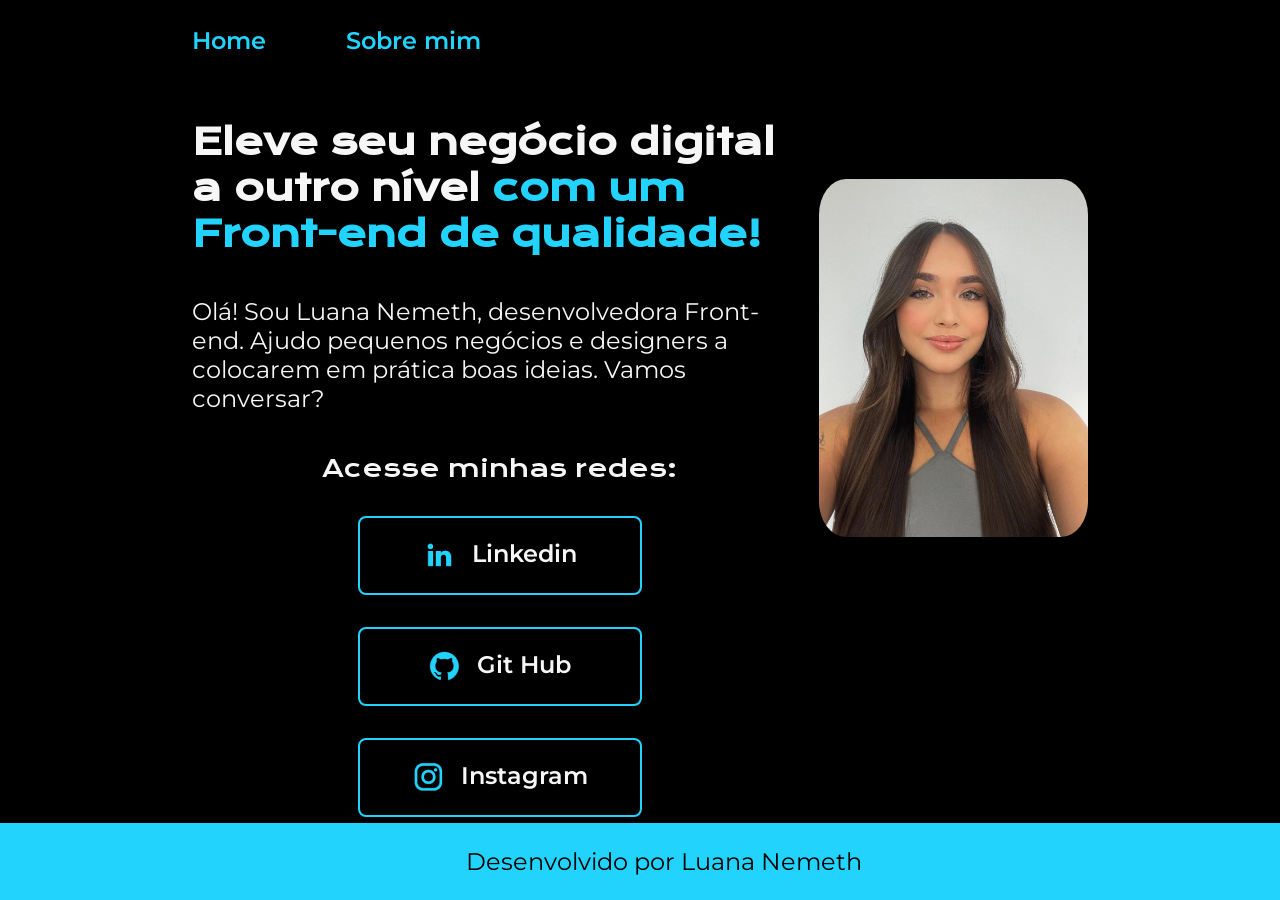
<file: index.html>
<!DOCTYPE html>
<html lang="pt-br">

<head>
  <meta charset="UTF-8">
  <meta name="viewport" content="width=device-width, initial-scale=1.0">
  <title>Portfólio</title>
  <link rel="stylesheet" href="styles/style.css">
</head>

<body>
  <header class="cabecalho">
    <nav class="cabecalho__menu">
      <a class="cabecalho__menu__link" href="index.html">Home</a>
      <a class="cabecalho__menu__link" href="about.html">Sobre mim</a>
    </nav>
  </header>
  <main class="apresentacao">
    <section class="apresentacao__conteudo">
      <h1 class="apresentacao__conteudo__titulo">Eleve seu negócio digital a outro nível <strong class="titulo-destaque">com um Front-end de qualidade!</strong></h1>

      <p class="apresentacao__conteudo__paragrafo">Olá! Sou Luana Nemeth, desenvolvedora Front-end. Ajudo pequenos negócios e designers a colocarem em prática boas ideias. Vamos conversar?</p>
      <div class="apresentacao__links">
        <h2 class="apresentacao__links__subtitulo">Acesse minhas redes:</h2>

        <a class="apresentacao__links__botoes" href="https://www.linkedin.com/in/luananemeth/" target="_blank">
          <img src="images/linkedin.png">
          Linkedin
        </a>

        <a class="apresentacao__links__botoes" href="https://github.com/luananemeth" target="_blank">
          <img src="images/github.png">
          Git Hub
        </a>

        <a class="apresentacao__links__botoes" href="https://instagram.com/luananemeth" target="_blank">
          <img src="images/instagram.png">
          Instagram
        </a>
      </div>
    </section>

    <img class="apresentacao__foto__perfil" src="images/foto_perfil.jpeg" alt="Uma selfie da Luana sorrindo">

  </main>
  <footer class="rodape">
    <p>Desenvolvido por Luana Nemeth</p>
  </footer>
</body>

</html>
</file>
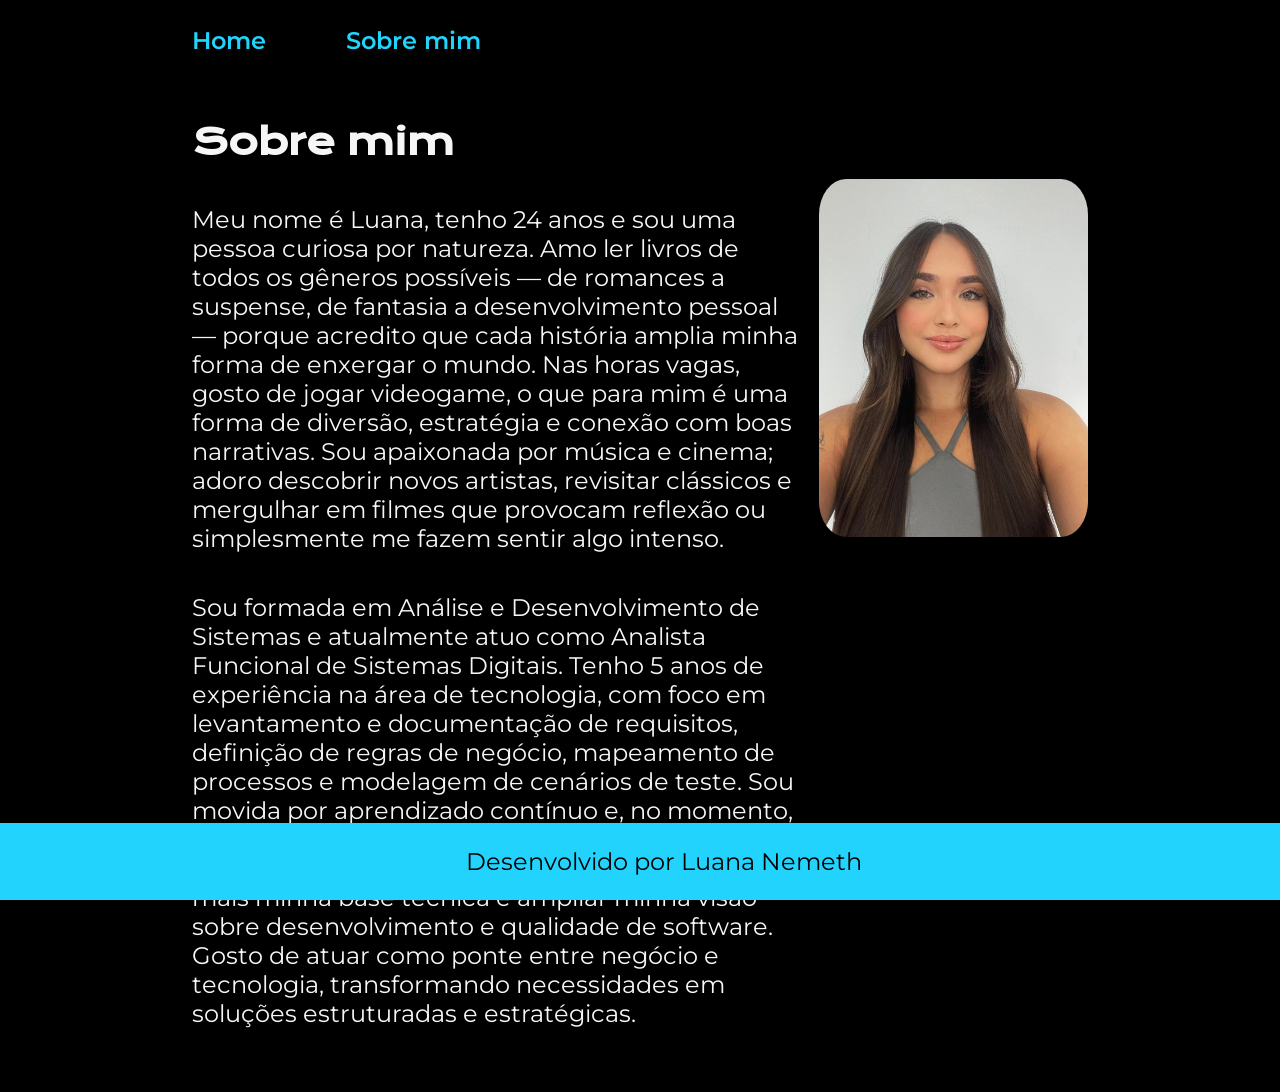
<file: about.html>
<!DOCTYPE html>
<html lang="pt-br">

<head>
  <meta charset="UTF-8">
  <meta name="viewport" content="width=device-width, initial-scale=1.0">
  <title>Sobre mim</title>
  <link rel="stylesheet" href="styles/style.css">
</head>

<body>
  <header class="cabecalho">
    <nav class="cabecalho__menu">
      <a class="cabecalho__menu__link" href="index.html">Home</a>
      <a class="cabecalho__menu__link" href="about.html">Sobre mim</a>
    </nav>
  </header>
  <main class="apresentacao">
    <section class="apresentacao__conteudo">
      <h1 class="apresentacao__conteudo__titulo">Sobre mim</h1>
      <p class="apresentacao__conteudo__paragrafo">Meu nome é Luana, tenho 24 anos e sou uma pessoa curiosa por natureza. Amo ler livros de todos os gêneros possíveis — de romances a suspense, de fantasia a desenvolvimento pessoal — porque acredito que cada história amplia minha forma de enxergar o mundo. Nas horas vagas, gosto de jogar videogame, o que para mim é uma forma de diversão, estratégia e conexão com boas narrativas. Sou apaixonada por música e cinema; adoro descobrir novos artistas, revisitar clássicos e mergulhar em filmes que provocam reflexão ou simplesmente me fazem sentir algo intenso.</p>
      <p class="apresentacao__conteudo__paragrafo">Sou formada em Análise e Desenvolvimento de Sistemas e atualmente atuo como Analista Funcional de Sistemas Digitais. Tenho 5 anos de experiência na área de tecnologia, com foco em levantamento e documentação de requisitos, definição de regras de negócio, mapeamento de processos e modelagem de cenários de teste. Sou movida por aprendizado contínuo e, no momento, estou aprofundando meus estudos em HTML, CSS, JavaScript e Cypress, buscando fortalecer ainda mais minha base técnica e ampliar minha visão sobre desenvolvimento e qualidade de software. Gosto de atuar como ponte entre negócio e tecnologia, transformando necessidades em soluções estruturadas e estratégicas.</p>
    </section>
    <img class="apresentacao__foto__perfil" src="images/foto_perfil.jpeg" alt="Uma selfie da Luana sorrindo">
  </main>
  <footer class="rodape">
    <p>Desenvolvido por Luana Nemeth</p>
  </footer>
</body>

</html>
</file>
<file: styles/style.css>
@import url("https://fonts.googleapis.com/css2?family=Krona+One&family=Montserrat:wght@400;600&display=swap");

:root {
  --cor-primaria: #000000;
  --cor-secundaria: #f6f6f6;
  --cor-terciaria: #22d4fd;
  --cor-hover: #272727;

  --fonte-primaria: "Krona One", sans-serif;
  --fonte-secundaria: "Montserrat", sans-serif;
}

* {
  margin: 0;
  padding: 0;
}

body {
  /*height: 100vh;*/
  box-sizing: border-box;
  background-color: var(--cor-primaria);
  color: var(--cor-secundaria);
}

.cabecalho {
  padding: 2% 0 0 15%;
}

.cabecalho__menu {
  display: flex;
  gap: 80px;
}

.cabecalho__menu__link {
  font-family: var(--fonte-secundaria);
  font-size: 24px;
  font-weight: 600;
  color: var(--cor-terciaria);
  text-decoration: none;
}

.apresentacao {
  margin: 5% 15%;
  display: flex;
  align-items: flex-start;
  justify-content: space-between;
}

.apresentacao__conteudo {
  width: 615px;
  display: flex;
  flex-direction: column;
  gap: 40px;
}

.apresentacao__conteudo__titulo {
  font-size: 36px;
  font-family: var(--fonte-primaria);
}

.titulo-destaque {
  color: var(--cor-terciaria);
}

.apresentacao__conteudo__paragrafo {
  font-size: 24px;
  font-family: var(--fonte-secundaria);
}

.apresentacao__links {
  display: flex;
  flex-direction: column;
  justify-content: space-between;
  align-items: center;
  gap: 32px;
}

.apresentacao__links__subtitulo {
  font-family: var(--fonte-primaria);
  font-weight: 400;
  font-size: 24px;
}

.apresentacao__links__botoes {
  display: flex;
  justify-content: center;
  gap: 16px;
  width: 280px;
  text-align: center;
  border: 2px solid var(--cor-terciaria);
  border-radius: 8px;
  font-size: 24px;
  font-weight: 600;
  padding: 21.5px 0;
  text-decoration: none;
  color: var(--cor-secundaria);
  font-family: var(--fonte-secundaria);
}

.apresentacao__links__botoes:hover {
  background-color: var(--cor-hover);
}

.apresentacao__foto__perfil {
  width: 30%;
  border-radius: 10%;
  margin-top: 60px;
}

.rodape {
  padding: 24px;
  color: var(--cor-primaria);
  background-color: var(--cor-terciaria);
  text-align: center;
  font-family: var(--fonte-secundaria);
  font-size: 24px;
  font-weight: 400;
  position: fixed;
  bottom: 0;
  width: 100%;
}
</file>
